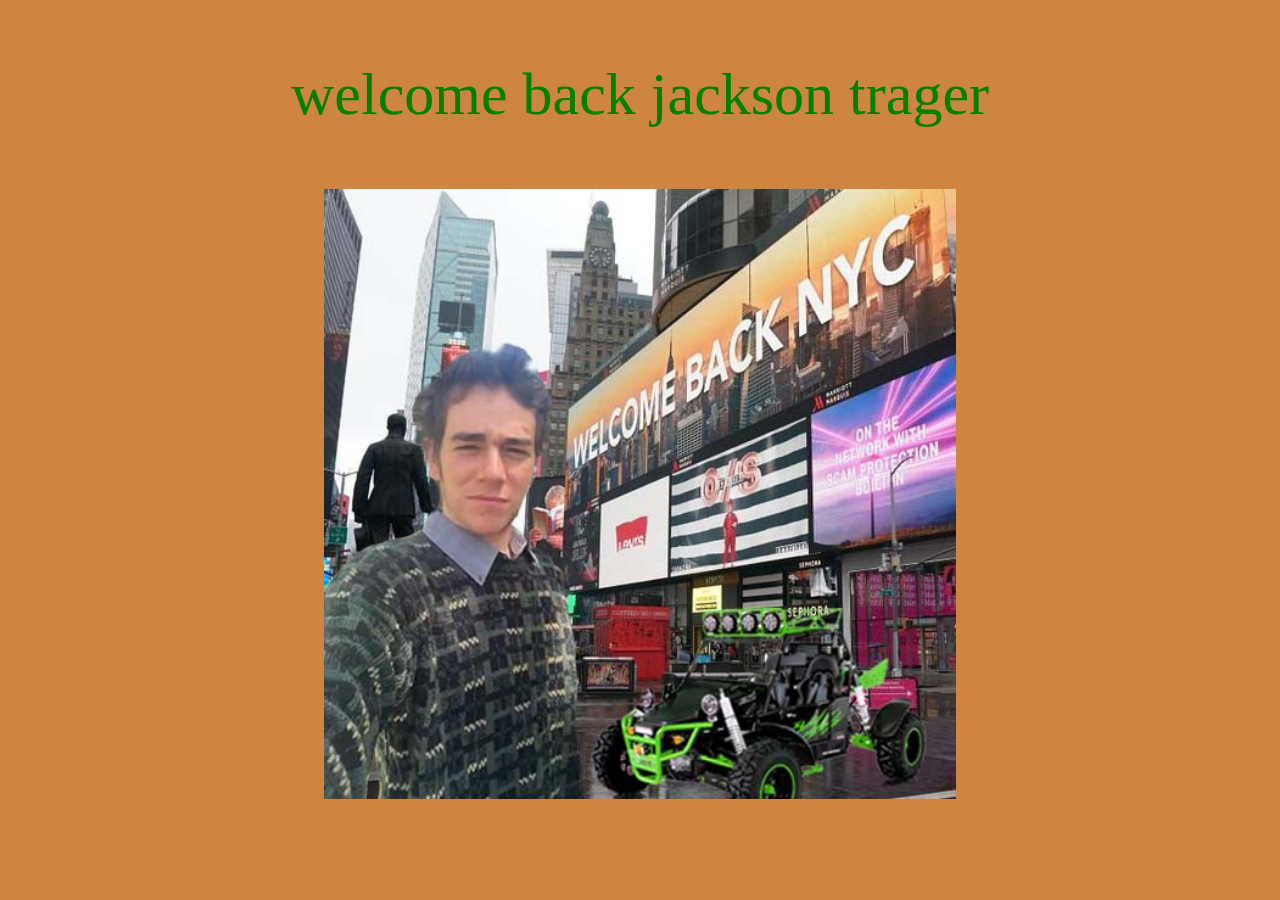
<file: index.html>
<!DOCTYPE html>
<html lang="en">
<head>
    <meta charset="UTF-8">
    <meta http-equiv="X-UA-Compatible" content="IE=edge">
    <meta name="viewport" content="width=device-width, initial-scale=1.0">
    <title>Cinco's Page</title>
    <link rel ="stylesheet" href="styles.css">
    <link rel="icon" type="image/x-icon" href="images/favicon.ico">
</head>

<body>
    <p>welcome back jackson trager
    </p>
    <img src="welcome.jpg" alt="Jackson welcome" class="center">

</body>
</html>
</file>
<file: styles.css>
body {
    background-color: peru;
    position: center;
}

p {
    font-family: cursive;
    color: green;
    font-size: 375%;
    text-align: center;
}

img.center {
    display: block;
    margin-left: auto;
    margin-right: auto;
    width: 50%;
}
</file>
